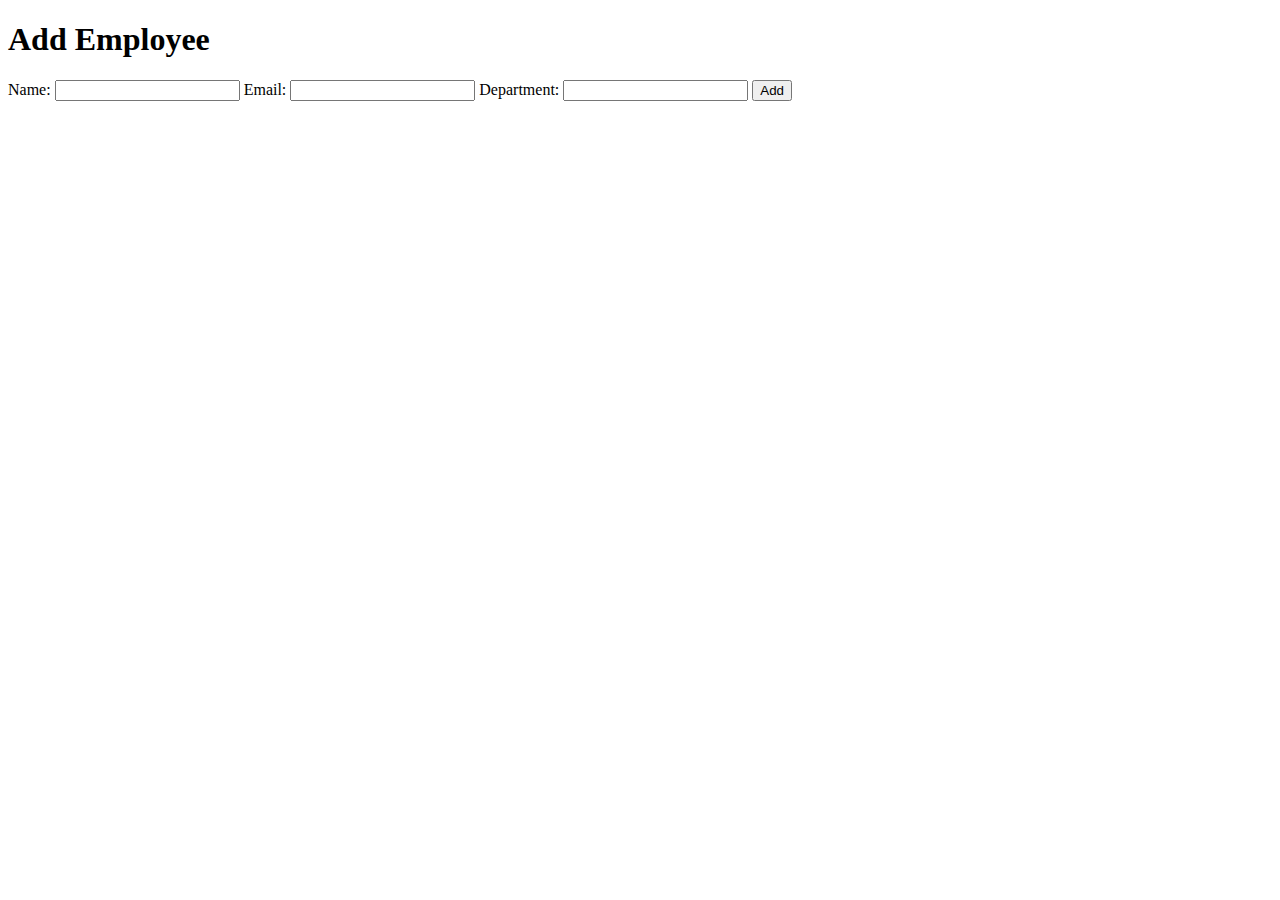
<file: templates/add_employee.html>
<!DOCTYPE html>
<html lang="en">
<head>
    <title>Add Employee</title>
</head>
<body>
    <h1>Add Employee</h1>
    <form method="post">
        <label>Name:</label>
        <input type="text" name="name" required>
        <label>Email:</label>
        <input type="email" name="email" required>
        <label>Department:</label>
        <input type="text" name="department" required>
        <button type="submit">Add</button>
    </form>
</body>
</html>
</file>
